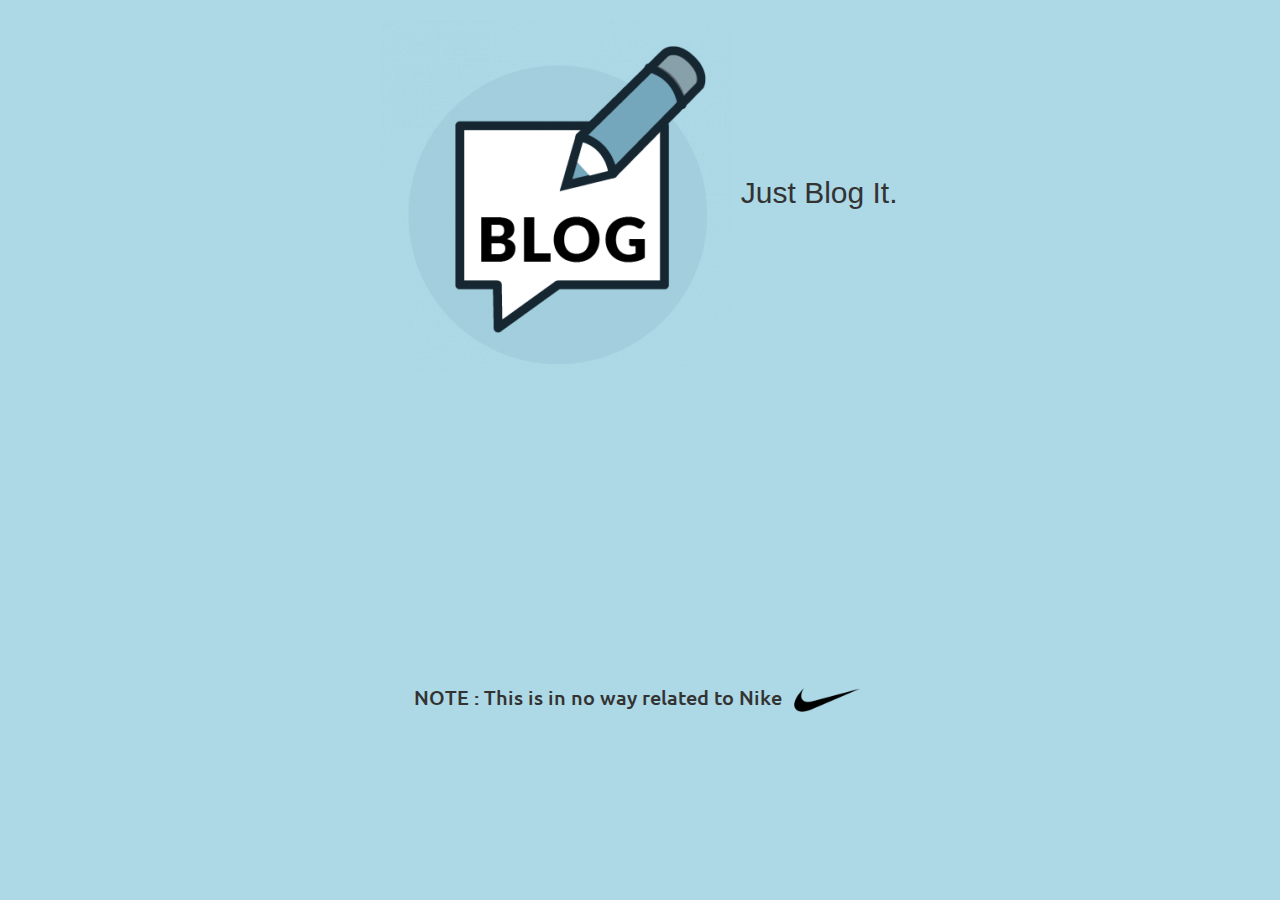
<file: index.html>
<!DOCTYPE html>
<html>
<head>
<title>Just Blog It.</title>
<link rel="stylesheet" href="https://maxcdn.bootstrapcdn.com/bootstrap/3.4.0/css/bootstrap.min.css">
<script src="https://ajax.googleapis.com/ajax/libs/jquery/3.4.1/jquery.min.js"></script>
<script src="https://maxcdn.bootstrapcdn.com/bootstrap/3.4.0/js/bootstrap.min.js"></script>

<link href="style.css" rel="stylesheet">
<link href="https://fonts.googleapis.com/css2?family=Alkatra&family=Are+You+Serious&family=Bruno+Ace+SC&family=Comfortaa:wght@300&family=Dosis:wght@500&family=Edu+NSW+ACT+Foundation&family=Exo+2:wght@300&family=PT+Sans+Narrow&family=Tajawal&family=Ubuntu:wght@400;700&family=Work+Sans:wght@200&family=Ysabeau+SC:wght@500&display=swap" rel="stylesheet"></head>
<body>
    <center>
        <h1 id="blog-hover" class="header">
            <img src="blogapppic.png">
            Just Blog It.
        </h1>
        <br><br><br><br><br><br><br><br><br><br><br><br><br>
        <h2 style="font-size: 20px;">NOTE : This is in no way related to Nike
            <img width="80px" src="nike.png">
        </h2>
    </center>
<script src="main.js"></script>
</body>
</html>
</file>
<file: style.css>
#blog-hover {
    font-size: 30px;

}

#blog-hover:hover {
    font-size: 50px;
    transition: font-size 0.6s ease-in-out;
}

h2 {
    font-family: 'Ubuntu', sans-serif;
}

body {
    text-align: center;
    background-color: lightblue;
}
</file>
